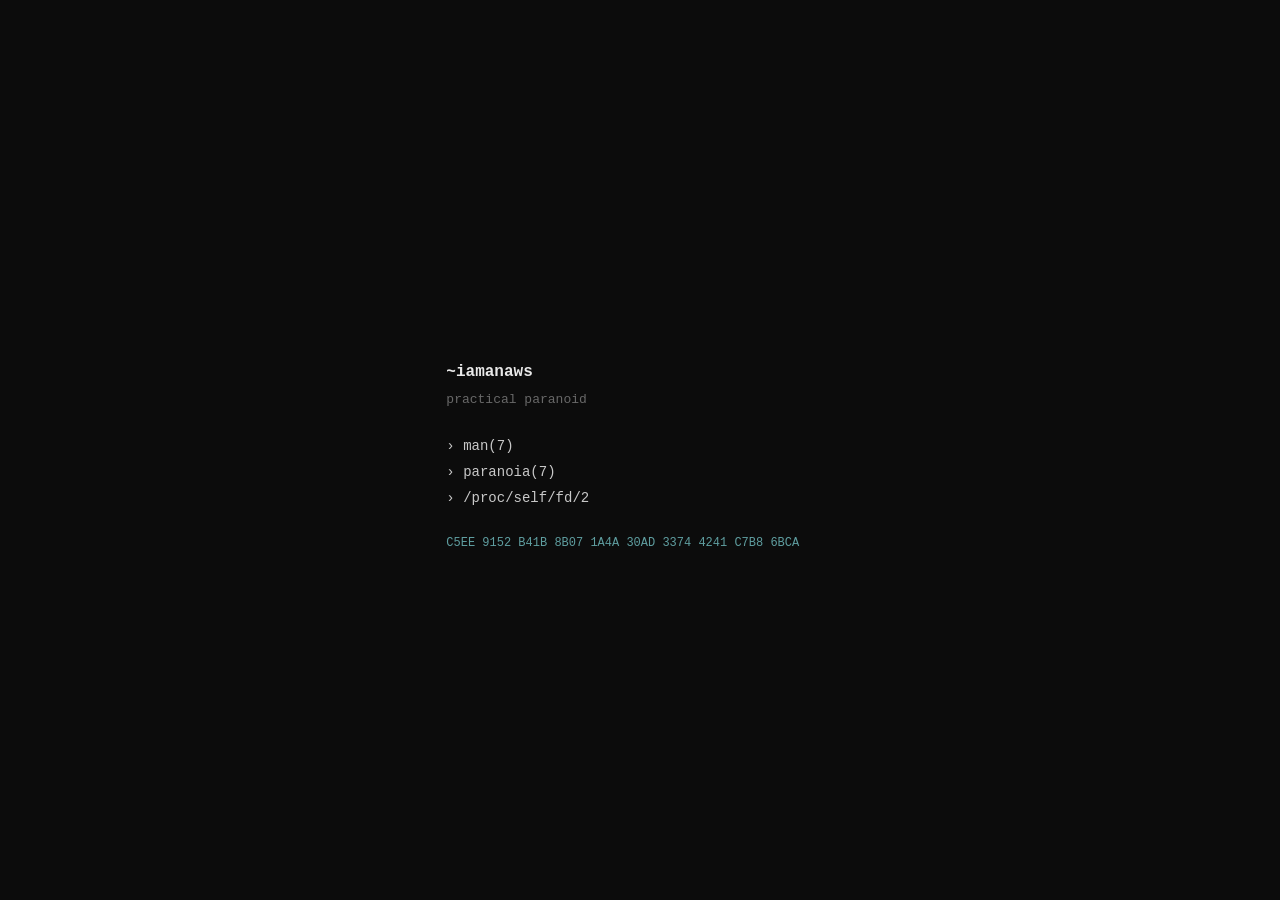
<file: index.html>
<!doctype html>
<html lang="en">

<head>
  <meta charset="utf-8">
  <meta name="viewport" content="width=device-width, initial-scale=1">
  <meta name="color-scheme" content="dark">
  <title>iamanaws</title>
  <link rel="stylesheet" href="/assets/css/index.css">
  <link rel="icon" type="image/png" href="/assets/icons/favicon-96x96.png" sizes="96x96" />
  <link rel="icon" type="image/svg+xml" href="/assets/icons/favicon.svg" />
  <link rel="shortcut icon" href="/assets/icons/favicon.ico" />
  <link rel="apple-touch-icon" sizes="180x180" href="/assets/icons/apple-touch-icon.png" />
  <link rel="manifest" href="/assets/icons/site.webmanifest" />
</head>

<body>
  <main class="site">
    <section class="content">
      <h1 class="user">~iamanaws</h1>
      <p class="desc">practical paranoid</p>

      <nav class="tree">
        <a href="./man.html">› man(7)</a>
        <a href="./man.html#paranoia">› paranoia(7)</a>
        <a href="./empty.html">› /proc/self/fd/2</a>
      </nav>

      <dl class="info">
        <dt>fingerprint</dt>
        <dd>
          <a href="https://keys.openpgp.org/vks/v1/by-fingerprint/C5EE9152B41B8B071A4A30AD33744241C7B86BCA"
            rel="noopener" target="_blank">C5EE 9152 B41B 8B07 1A4A 30AD 3374 4241 C7B8 6BCA</a>
        </dd>
      </dl>
    </section>
  </main>
</body>

</html>
</file>
<file: assets/css/index.css>
@import url('base.css');

body {
  font-size: 14px;
  line-height: 1.6;
  display: flex;
  align-items: center;
  justify-content: center;
  padding: 2rem;
}

.site {
  max-width: 48ch;
  width: 100%;
}

.content {
  padding: 0 0.5rem;
}

.user {
  color: var(--accent);
  font-size: 16px;
  margin-bottom: 0.25rem;
}

.desc {
  color: var(--muted);
  margin: 0 0 1.5rem;
  font-size: 13px;
}

.tree {
  display: flex;
  flex-direction: column;
  gap: 0.25rem;
  margin-bottom: 1.5rem;
}

.tree a {
  color: var(--fg);
}

.tree a:hover {
  color: var(--link);
  text-decoration: none;
}

.info {
  margin: 0;
  font-size: 12px;
  color: var(--muted);
}

.info dt {
  display: none;
}

.info dd {
  margin: 0;
}

.info a:hover {
  text-decoration: underline;
}

@media (max-width: 480px) {
  body {
    align-items: flex-start;
    font-size: 13px;
    padding: 1.25rem;
    padding-top: 3rem;
  }

  .user {
    font-size: 15px;
  }

  .info a {
    overflow-wrap: break-word;
    word-break: keep-all;
  }
}
</file>
